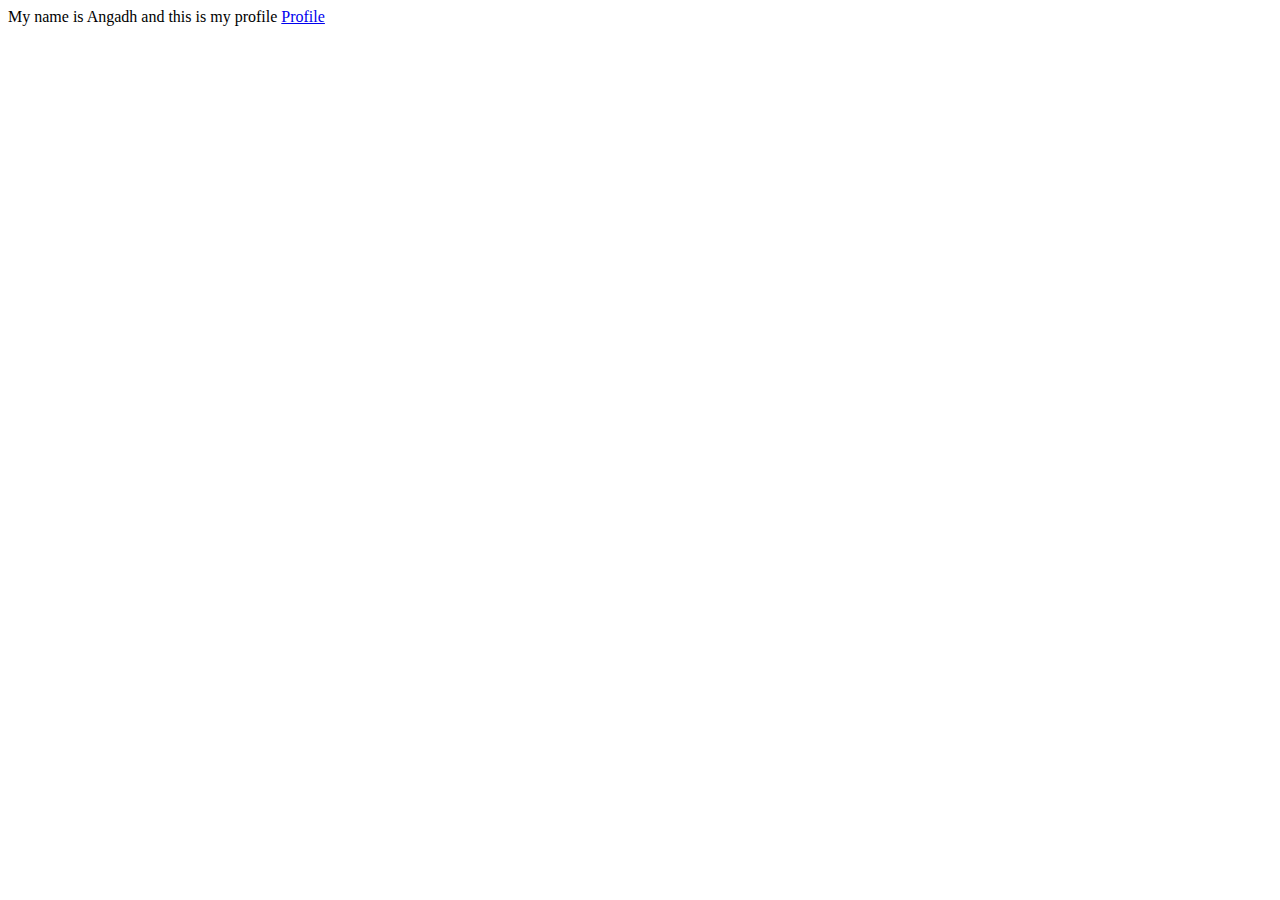
<file: Angadh.Bazaad.html>
<!DOCTYPE html>
<html>
<head>
<title>Angadh Bazaad </title>
</head>
<body>
    My name is Angadh  and this is my profile

    <a href="https://angadh01.github.io/Profile.github.io/">Profile</a> 





</body>





</html
</file>
